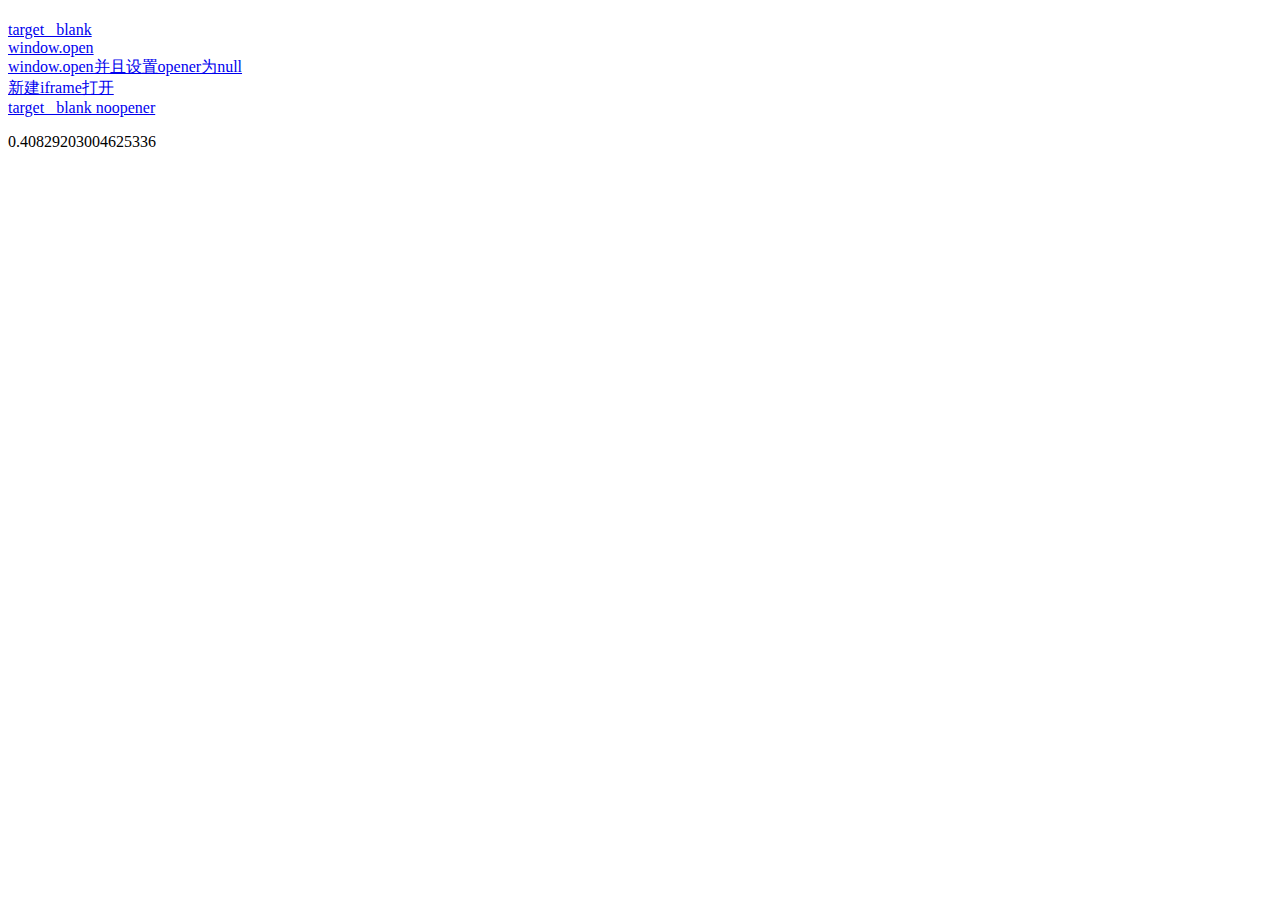
<file: pages/openerTest/origin.html>
<!DOCTYPE html>
<html>
<head>
    <meta charset="utf-8">
    <title></title>
</head>
<body>
<h1 style="color: red;" id="alert-tips"></h1>
<a href="./target.html" target="_blank">target _blank</a>
<br>
<a id="btn-diff" href="javascript:void(0);">window.open</a>
<br>
<a id="btn-open" href="javascript:void(0);">window.open并且设置opener为null</a>
<br>
<a id="btn-iframe" href="javascript:void(0);">新建iframe打开</a>
<br>
<a href="./target.html" target="_blank" rel="noopener">target _blank noopener</a>

<p id="random-number"></p>
<script>
    window.onload = function() {
        var randomItem = document.getElementById('random-number'),
            btnDiff = document.getElementById('btn-diff'),
            btnIframe = document.getElementById('btn-iframe'),
            btnOpen = document.getElementById('btn-open');

        console.log('DOM READY');
        btnDiff.addEventListener('click', function() {
            window.open('./target.html');
        });

        btnIframe.addEventListener('click', function() {
            iframeOpen('./target.html');
        });

        btnOpen.addEventListener('click', function() {
            var child = window.open('./target.html');

            child.opener = null;
        })

        var setRandom = function() {
            randomItem.innerHTML = Math.random();

            setTimeout(setRandom, 10);
        }

        checkHash();

        setRandom();
    }

    window.onhashchange = checkHash;

    function checkHash() {
        if (location.hash.indexOf('#hack') >= 0) {
              document.getElementById('alert-tips').innerHTML = '你被HACK了啊！这个页面的地址已经变了！';
        }
    }

    /**
   * Opens the provided url by injecting a hidden iframe that calls
   * window.open(), then removes the iframe from the DOM.
   *
   * @param   {string} url The url to open
   * @param   {string} [strWindowName]
   * @param   {string} [strWindowFeatures]
   * @returns {Window}
   */
  function iframeOpen(url, strWindowName, strWindowFeatures) {
    var iframe, iframeDoc, script, openArgs, newWin;

    iframe = document.createElement('iframe');
    iframe.style.display = 'none';
    document.body.appendChild(iframe);
    iframeDoc = iframe.contentDocument || iframe.contentWindow.document;

    openArgs = '"' + url + '"';
    if (strWindowName) {
      openArgs += ', "' + strWindowName + '"';
    }
    if (strWindowFeatures) {
      openArgs += ', "' + strWindowFeatures + '"';
    }

    script = iframeDoc.createElement('script');
    script.type = 'text/javascript';
    script.text = 'window.parent = null; window.top = null;' +
      'window.frameElement = null; var child = window.open(' + openArgs + ');' +
      'child.opener = null';
    iframeDoc.body.appendChild(script);
    newWin = iframe.contentWindow.child;

    document.body.removeChild(iframe);
    return newWin;
  }
</script>
</body>
</html>
</file>
